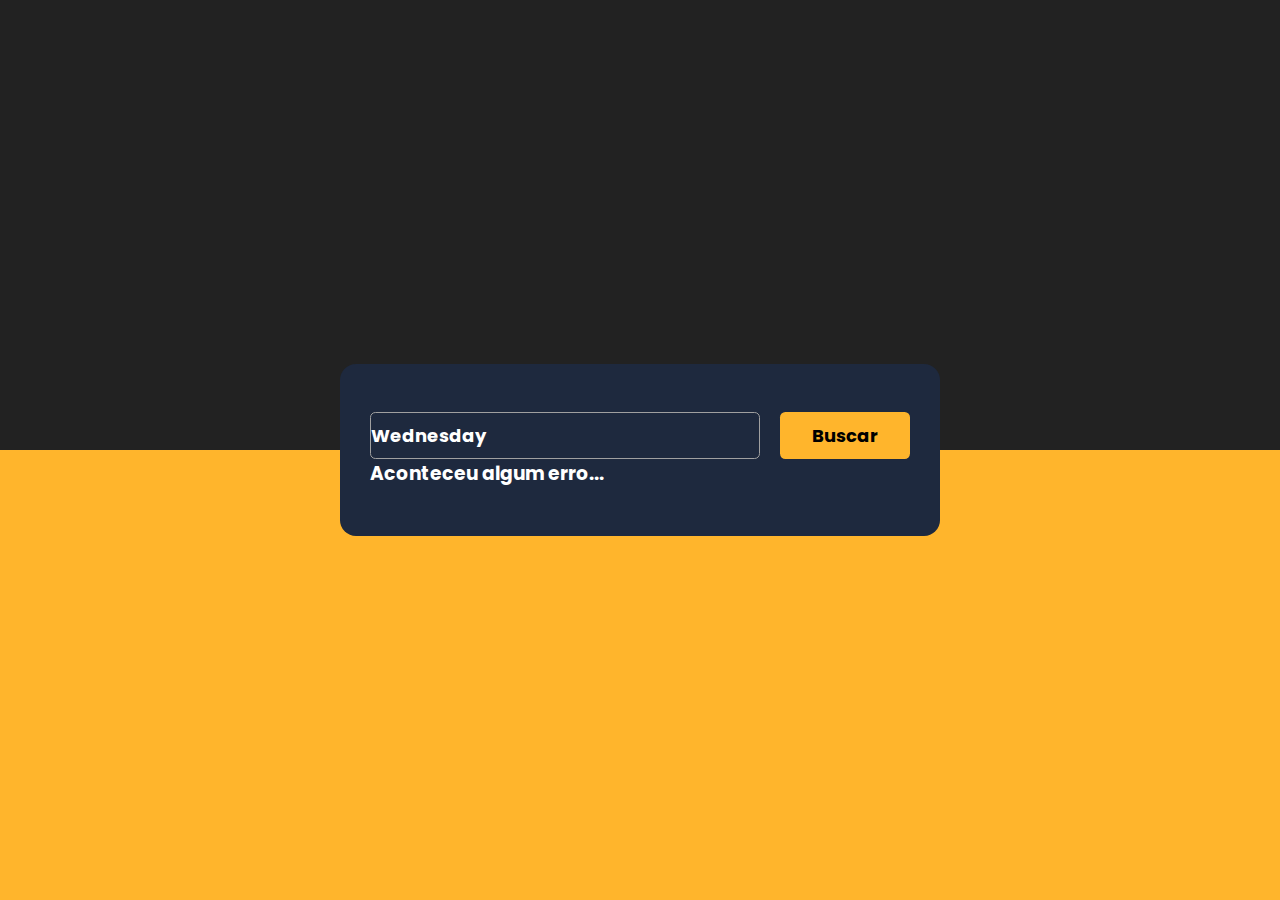
<file: index.html>
<!DOCTYPE html>
<html lang="en">

<head>
    <meta charset="UTF-8">
    <meta http-equiv="X-UA-Compatible" content="IE=edge">
    <meta name="viewport" content="width=device-width, initial-scale=1.0">
    <link rel="stylesheet" href="assets/css/style.css">
    <title>Catálogo de filmes | Requisão de API</title>
</head>

<body>
    <div class="container">
        <div class="container-busca">
            <input type="text" id="movie-name" placeholder="Digite o nome de um filme ou série aqui..." value="Wednesday">
            <button id="busca-btn">Buscar</button>
        </div>
        <div id="resultado"></div>
    </div>
    <script src="assets/js/script.js"></script>
</body>

</html>
</file>
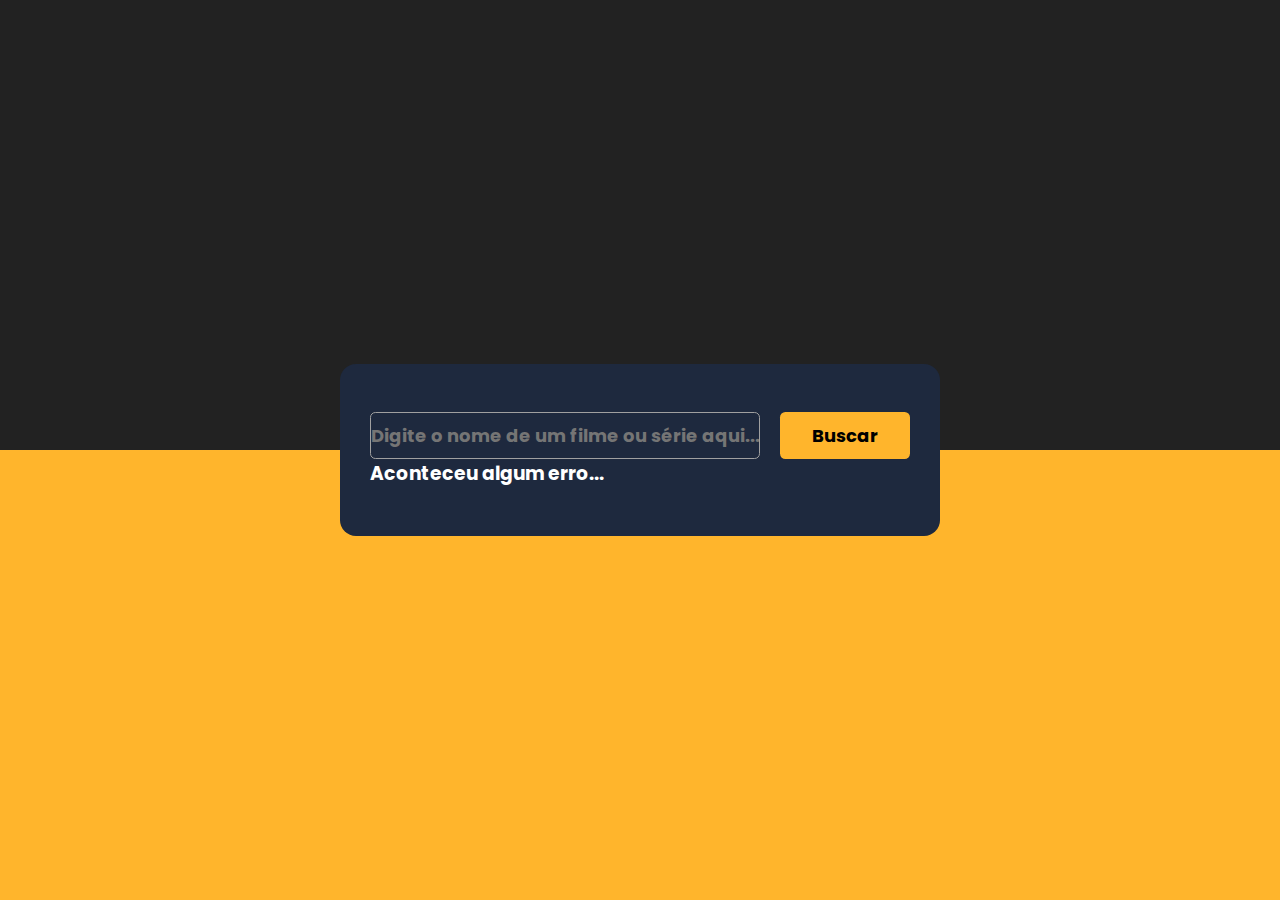
<file: Consumindo API 2/index.html>
<!DOCTYPE html>
<html lang="en">

<head>
    <meta charset="UTF-8">
    <meta http-equiv="X-UA-Compatible" content="IE=edge">
    <meta name="viewport" content="width=device-width, initial-scale=1.0">
    <link rel="stylesheet" href="assets/css/style.css">
    <title>Catálogo de filmes | Requisão de API</title>
</head>

<body>
    <div class="container">
        <div class="container-busca">
            <input type="text" id="movie-name" placeholder="Digite o nome de um filme ou série aqui...">
            <button id="busca-btn">Buscar</button>
        </div>
        <div id="resultado"></div>
    </div>
    <script src="assets/js/script.js"></script>
</body>

</html>
</file>
<file: assets/css/style.css>
@import url('https://fonts.googleapis.com/css2?family=Galada&family=Lobster+Two&family=Montserrat:wght@400;600&family=Poppins:wght@200&family=Roboto&display=swap');
* {
    margin: 0;
    padding: 0;
    box-sizing: border-box;
    font-family: 'Poppins', sans-serif;
}

body {
    height: 100vh;
    background: linear-gradient(rgb(34, 34, 34) 50%, rgb(255, 181, 44) 50%);
    display: flex;
    align-items: center;
    justify-content: center;
    font-weight: 500;
}

.container {
    background: #1e293e;
    width: 90vw;
    max-width: 37.5em;
    padding: 3em 1.9em;
    border-radius: 1rem;
}

.container-busca {
    display: grid;
    grid-template-columns: 9fr 3fr;
    gap: 1.2em;
}

.container-busca input,
.container-busca button {
    font-size: 0.9em;
    outline: none;
    border-radius: 0.3em;
}

.container-busca input {
    background-color: transparent;
    border: 1px solid #a0a0a0;
    color: #fff;
    font-size: 18px;
    font-weight: 700;
}

.container-busca button {
    background-color: rgb(255, 181, 44);
    font-size: 18px;
    font-weight: 700;
    outline: none;
    border: none;
    transition: 0.2s;
    padding: 10px;
}

.container-busca button:hover {
    background-color: rgb(255, 206, 116);
    cursor: pointer;
}

.container-busca input:focus {
    color: #fff;
}

#resultado {
    color: #fff;
}

.info {
    display: flex;
    align-items: center;
    justify-content: center;
    flex-direction: column;
    margin-top: 1.2em;
}

.poster {
    width: 70%;
}

.poster-movie-info {
    display: flex;
    flex-direction: column;
}

h2 {
    text-align: center;
    font-size: 1.5em;
    font-weight: 600;
    letter-spacing: 0.06em;
}

.rating {
    display: flex;
    align-items: center;
    justify-content: center;
    gap: 0.6em;
    margin: 0.6em 0 0.9em 0;
}

.rating img {
    width: 2em;
}

.details {
    display: flex;
    flex-direction: column;
}

.second-info {
    width: 100%;
    height: 90%;
    display: flex;
}
</file>
<file: Consumindo API 2/assets/css/style.css>
@import url('https://fonts.googleapis.com/css2?family=Galada&family=Lobster+Two&family=Montserrat:wght@400;600&family=Poppins:wght@200&family=Roboto&display=swap');
* {
    margin: 0;
    padding: 0;
    box-sizing: border-box;
    font-family: 'Poppins', sans-serif;
}

body {
    height: 100vh;
    background: linear-gradient(rgb(34, 34, 34) 50%, rgb(255, 181, 44) 50%);
    display: flex;
    align-items: center;
    justify-content: center;
    font-weight: 500;
}

.container {
    background: #1e293e;
    width: 90vw;
    max-width: 37.5em;
    padding: 3em 1.9em;
    border-radius: 1rem;
}

.container-busca {
    display: grid;
    grid-template-columns: 9fr 3fr;
    gap: 1.2em;
}

.container-busca input,
.container-busca button {
    font-size: 0.9em;
    outline: none;
    border-radius: 0.3em;
}

.container-busca input {
    background-color: transparent;
    border: 1px solid #a0a0a0;
    color: #fff;
    font-size: 18px;
    font-weight: 700;
}

.container-busca button {
    background-color: rgb(255, 181, 44);
    font-size: 18px;
    font-weight: 700;
    outline: none;
    border: none;
    transition: 0.2s;
    padding: 10px;
}

.container-busca button:hover {
    background-color: rgb(255, 206, 116);
    cursor: pointer;
}

.container-busca input:focus {
    color: #fff;
}

#resultado {
    color: #fff;
}

.info {
    position: relative;
    /* display: grid;
    grid-template-columns: 4fr 8fr; */
    display: flex;
    align-items: center;
    justify-content: center;
    flex-direction: column;
    margin-top: 1.2em;
}

.poster {
    width: 100%;
}

h2 {
    text-align: center;
    font-size: 1.5em;
    font-weight: 600;
    letter-spacing: 0.06em;
}

.rating {
    display: flex;
    align-items: center;
    justify-content: center;
    gap: 0.6em;
    margin: 0.6em 0 0.9em 0;
}

.rating img {
    width: 2em;
}

.details {
    display: flex;
    flex-direction: column;
}

.second-info {
    width: 100%;
    height: 100%;
    display: flex;
}
</file>
